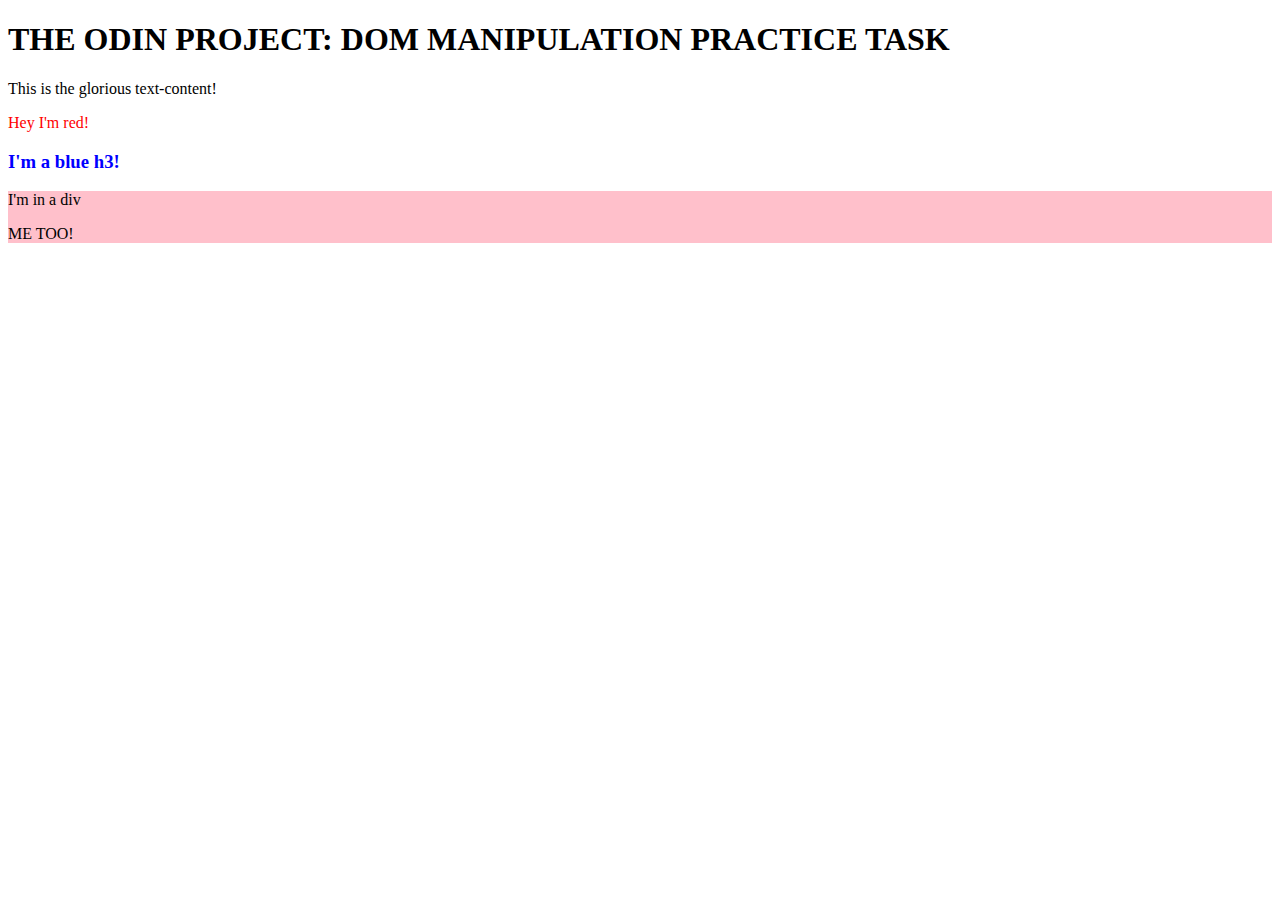
<file: dom-manipulation-practice/index.html>
<!DOCTYPE html>
<html lang="en">

<head>
    <meta charset="UTF-8">
    <meta http-equiv="X-UA-Compatible" content="IE=edge">
    <meta name="viewport" content="width=device-width, initial-scale=1.0">
    <title>DOM Manipulation Practice</title>
    <script src="script.js" defer></script>
</head>

<body>

    <body>
        <h1>
            THE ODIN PROJECT: DOM MANIPULATION PRACTICE TASK
        </h1>
        <div id="container"></div>
    </body>
</body>

</html>
</file>
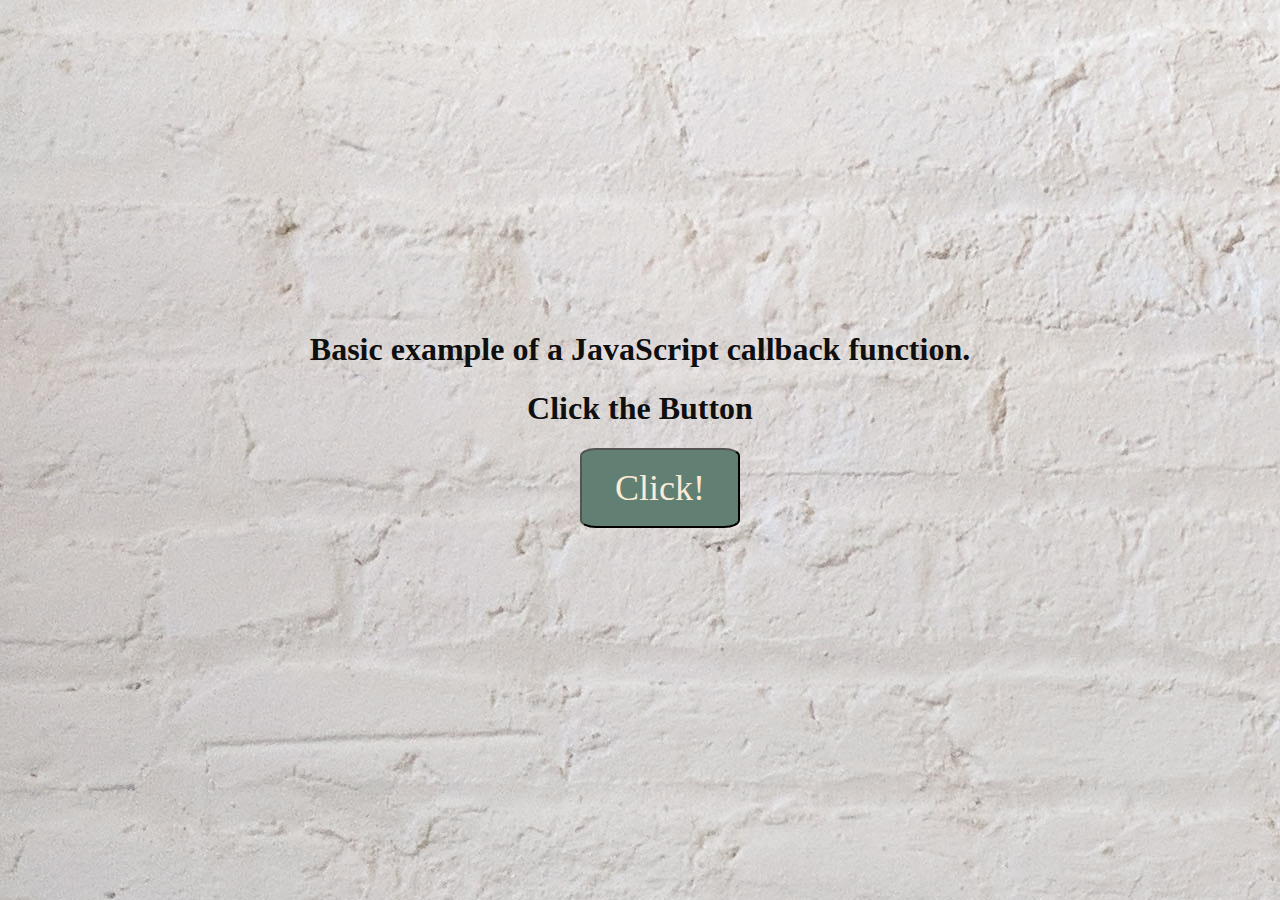
<file: dom-manipulation-practice/dom-event-practice-js/index.html>
<!DOCTYPE html>
<html lang="en">

<head>
    <meta charset="utf-8">
    <title>Example JS callback</title>
    <link rel="stylesheet" href="style.css">
    <script src="script.js" defer></script>
</head>

<body>

    <div class=content-layout>
        <div class="content">

            <h1>Basic example of a JavaScript callback function.</h1>
            <h1>Click the Button</h1>
            <div class="bullets">
                <ul>
                    <li id="b1"><button id="item1">Click!</button></li>
                </ul>
            </div>
        </div>
    </div>

</body>

</html>
</file>
<file: dom-manipulation-practice/dom-event-practice-js/style.css>
html, body {
  padding: 0;
  margin: 0;
  height: 100%;
  width: 100%;
}

body {
    background-image: url("joe-woods-4Zaq5xY5M_c-unsplash.jpg");
    color:black;
    font-family: DM Sans, sans-serif;
}

.content-layout {
  width: 100%;
  height: 100%;
  min-height: 600px;
  vertical-align: middle;
  text-align: center;
  }

  .content {
    display: inline-block;
    padding: 10px;
    margin-top: 300px;
    font-family: 'Lora', serif;
    color: rgb(15, 15, 15)
  }
  
  #item1 {
    font-family: 'Lora', serif;
    font-size: 36px;
    border-radius: 10%;
    background-color: #618073;
    color: antiquewhite;
    height: 80px;
    width: 160px;
  }
  
  ul {
    list-style: none;
  }
</file>
